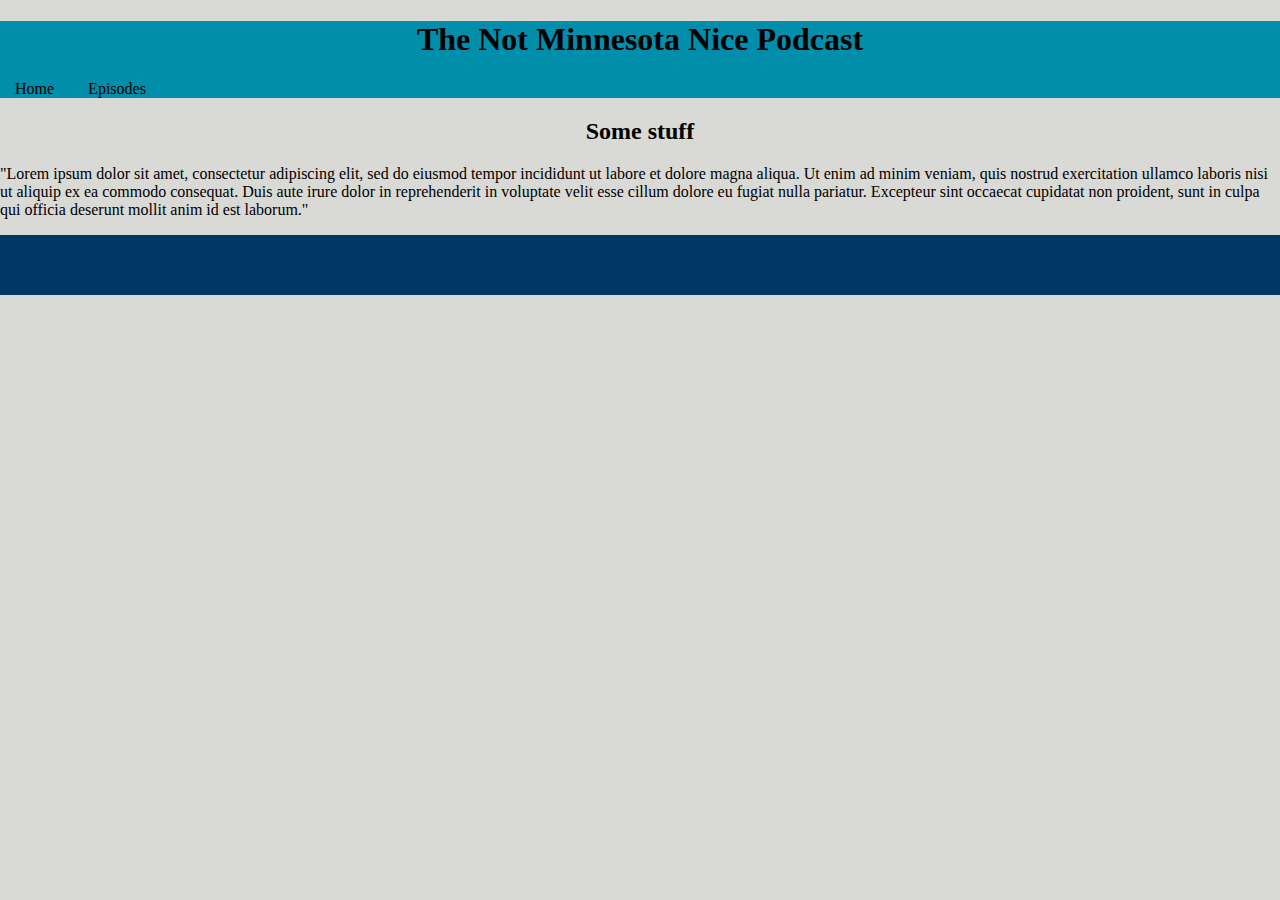
<file: views/index.html>
<!Doctype html>
	<head>
	   <html lang="en">
	   <link rel="stylesheet" href="/views/style.css">
	   <title>Not Minnesota Nice - Home</title>
	</head>
	<body>
	   <header>
				<h1>
					The Not Minnesota Nice Podcast
				</h1>
				<nav>
		          <ul>
                    <li><a href="/">Home</a></li>
                    <li><a href="episodes">Episodes</a></li>
                </ul>
			</nav>
		</header>
		<main>

		<div>
		<h2>Some stuff</h2>
		<p>"Lorem ipsum dolor sit amet, consectetur adipiscing elit, sed do eiusmod tempor incididunt
		ut labore et dolore magna aliqua. Ut enim ad minim veniam, quis nostrud exercitation ullamco
		laboris nisi ut aliquip ex ea commodo consequat. Duis aute irure dolor in reprehenderit in
		voluptate velit esse cillum dolore eu fugiat nulla pariatur. Excepteur sint occaecat
		cupidatat non proident, sunt in culpa qui officia deserunt mollit anim id est laborum."</p>
		</div>

		</main>
		<footer>

		</footer>
	</body>
	</html>
	<script>
		function reloadPage() {
			setTimeout(function() {
				window.location.reload();
			},2000);
		}
	</script>
</file>
<file: views/style.css>
body {
    background: #d9d9d6;
    margin: 0;
    padding: 0;
    height: 100%;
}

h1 {
    text-align: center;
}

h2 {
    text-align: center;
}

video {
    transform: translate(-50%, -50%);
    top: 50%;
    left: 50%;
    text-align: center;
    position: absolute;
}

header {
    background: #008eaa;
}

footer {
    height: 60px;
    padding: 0 10px;
    list-style: none;
    display: flex;
    flex-shrink: 0;
    justify-content: space-between;
    align-items: center;
    background: #003865;
    positon: absolute;
    margin: 0 auto;
}

ul {
    padding: 0;
}

ul li {
    list-style: none;
    display: inline;
}

a {
    margin: 0 15px;
    color: inherit;
    text-decoration: none;
}

footer a {
    color: #fff;
}

a:hover {
    padding-bottom: 5px;
    box-shadow: inset 0 -2px 0 0 #333;
}
</file>
